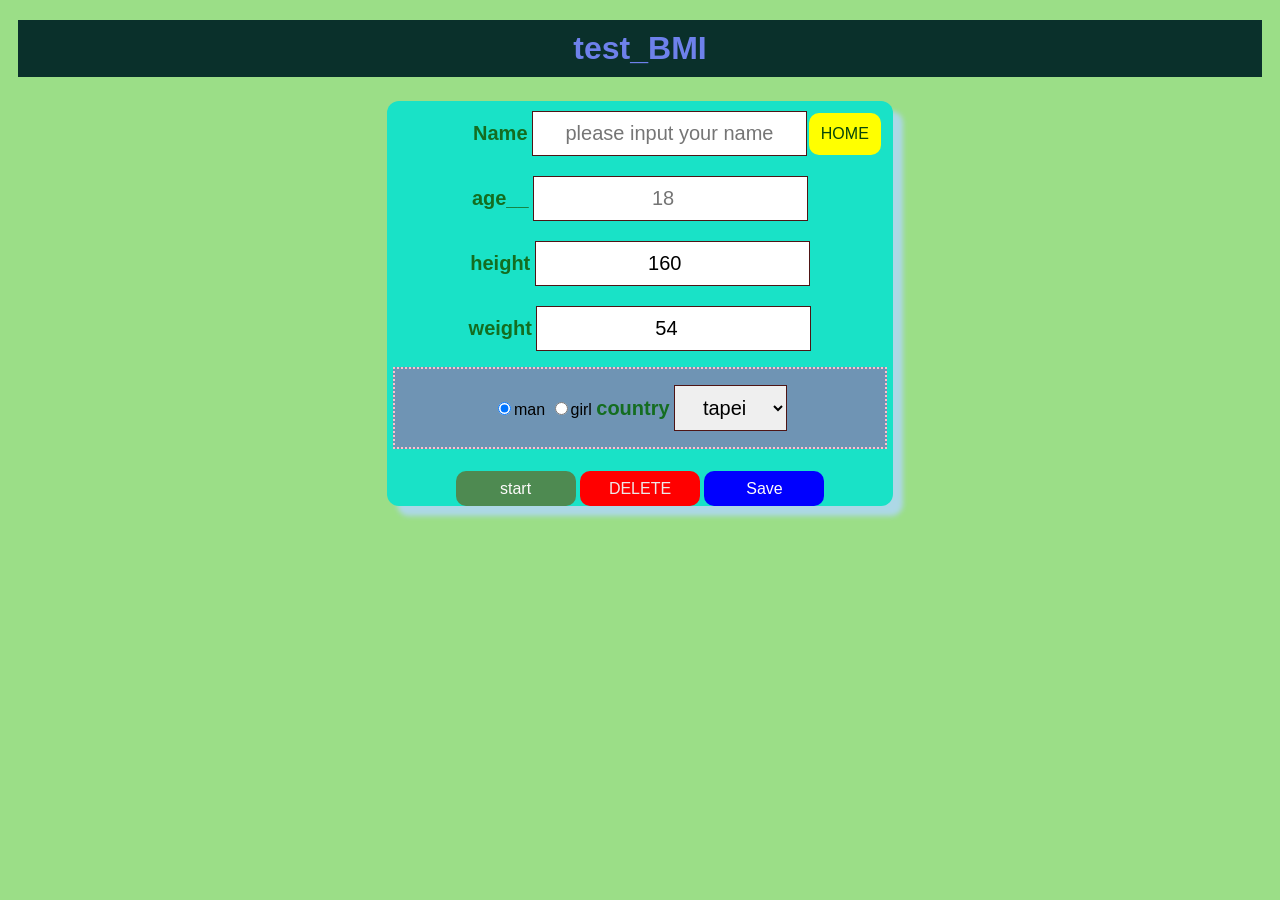
<file: index.html>
<!DOCTYPE html>
<html lang="zh-Hant">

<head>
    <meta charset="UTF-8">
    <meta name="viewport" content="width=device-width, initial-scale=1.0">
    <title>test_BMI</title>

    <link rel="stylesheet" href="css/style.css">
    <link rel="stylesheet" href="css/bmi.css">
    <style>

    </style>
    <script src="js/bmi.js"></script>
</head>

<body>
    <h1 style="background-color: rgb(10, 48, 43);">test_BMI</h1>

    <div id="record">

    </div>

    <form action="">
        <label for="usernames">Name</label>
        <input id="username" name="username" type="text" placeholder="please input your name">
        <br>
        <label for="age">age__</label>
        <input id="age" name="age" type="number" placeholder="18">
        <br>
        <label for="height">height</label>
        <input id="height" name="height" type="number" step="0.1" value="160">
        <br>
        <label for="weight">weight</label>
        <input id="weight" name="weight" type="number" step="0.1" value="54">
        <br>
        <div class="inp">
            <input type="radio" name="sex" id="male" checked value="man">man
            <input type="radio" name="sex" id="female" value="girl">girl






            <label for="county">country</label>
            <select name="county" id="county">
                <option value="tapei">tapei</option>
                <option value="japan">japan</option>
                <option value="vietnam">vietnam</option>
                <option value="usa">usa</option>
                <option value="china">china</option>
            </select>

        </div>

        <button type="button" onclick="calc()">start</button>
        <button type="button" id="del" style="background-color: red; color: rgb(238, 232, 232);">DELETE</button>
        <button type="button" style="background-color: blue;" onclick="save()">Save</button>
        <a href="index.html">HOME</a>


    </form>

    <div id="info">

    </div>


    <div id="result" hidden="true">
        BMI:<span class="bmi">

        </span>
        <p class="comment">
            健康
        </p>

    </div>


    <div id="tableRecord">


    </div>






    <script>

        const nameEl = document.querySelector("#username");
        const ageEl = document.querySelector("#age");
        const heightEl = document.querySelector("#height");
        const weightEl = document.querySelector("#weight");
        const countyEl = document.querySelector("#county");
        const sexEl = document.querySelector("input[name='sex']:checked");
        const delEl = document.querySelector("#del")
        //console.log(sexEl, sexEl.value, nameEl, nameEl.value, ageEl, ageEl.value, heightEl, heightEl.value, weightEl, weightEl.value, countyEl, countyEl.value);
        //console.log(delEl);

        function save() {
            let datas = JSON.parse(localStorage.getItem("datas"));
            console.log(datas);

            if (datas == null || datas.length == 0) {
                alert("No any data");
                return;
            }

            let jsonStr = JSON.stringify(datas, null, 2);
            console.log(jsonStr);

            const blobData = new Blob([jsonStr], { type: "application/json" });
            console.log(blobData);
            const url = URL.createObjectURL(blobData);
            console.log(url);

            const a = document.createElement("a");
            a.href = url;
            a.download = "record.json";
            document.body.appendChild(a);
            //a.text = "download"
            a.click();
            document.body.removeChild(a);
            URL.revokeObjectURL(url);


        }



        delEl.addEventListener("click", function () {

            if (!confirm("are you sure all del ?")) {
                return;
            }

            localStorage.removeItem("record")
            localStorage.removeItem("#tableRecord")
            //window.location.href = "";
            avg = 0;
            data.total = 0;
            data.count = 0;
            document.querySelector("#record").innerHTML = `Many ${data.count} avg ${avg}`;

            datas = [];

            document.querySelector("#tableRecord").innerHTML = "";



        });



        let data = {
            total: 0,
            count: 0



        }

        let datas = JSON.parse(localStorage.getItem("datas")) || [];

        record = JSON.parse(localStorage.getItem("record"));


        if (record) {
            data = record;
            let avg = (data.total / data.count).toFixed(1)
            document.querySelector("#record").innerHTML = `Many ${data.count} avg ${avg}`
        }


        if (datas.length > 0) {
            rendertable(datas);
        }


        function addRow(data) {
            return `
            <tr>
                <td>${data.name}</td>
                <td>${data.county}</td>
                <td>${data.age}</td>
                <td>${data.sex}</td>
                <td>${data.height}</td>
                <td>${data.weight}</td>
                <td>${data.bmi}</td>
            </tr>
            `
        }

        function rendertable(datas) {
            tableData = "";

            for (let i = 0; i < datas.length; i++) {
                console.log(i + 1, datas[i]);

                tableData += addRow(datas[i]);
            }




            let tableHtml = `
                <table border="1px">
                    <thead>
                        <tr>
                            <th>name</th>
                            <th>county</th>
                            <th>age</th>
                            <th>sex</th>
                            <th>height</th>
                            <th>weight</th>
                            <th>BMI</th>

                        </tr>
                    </thead>
                    <tbody>
                    ${tableData}

                    </tbody>

                </table>
            `


            console.log(tableData);

            document.querySelector("#tableRecord").innerHTML = tableHtml

        }









        function calc() {
            let height = heightEl.value;
            let weight = weightEl.value;

            if (height <= 0 || weight <= 0) {
                alert("please input number ")
                return;
            }

            document.querySelector("#result").hidden = false;


            let bmi = get_BMI(height, weight);
            let result = getComment(bmi);
            console.log(bmi, result[0], result[1]);




            const bmiEl = document.querySelector(".bmi")
            bmiEl.innerText = bmi;
            bmiEl.style.color = result[1]

            document.querySelector(".comment").innerText = result[0]
            document.querySelector(".comment").style.color = result[1]

            let sexEl = document.querySelector("input[name='sex']:checked");
            let userinfo = `${nameEl.value} age:${age.value} county:${countyEl.value} sex:${sexEl.value}`

            document.querySelector("#info").innerHTML = `<h1>${nameEl.value} age:${age.value} county:${countyEl.value} sex:${sexEl.value}</h1>`




            data['total'] += Number(bmi);
            data.count += 1
            let avg = (data.total / data.count).toFixed(1)
            console.log(data);

            document.querySelector("#record").innerHTML = `Many ${data.count} avg ${avg}`


            localStorage.setItem("record", JSON.stringify(data))
            localStorage.setItem("bmi", bmi)


            let person = {
                name: nameEl.value,
                age: ageEl.value,
                height: weight,
                weight: weight,
                bmi: bmi,
                sex: sexEl.value,
                county: countyEl.value
            }

            datas.push(person);
            //console.log((datas));

            localStorage.setItem("datas", JSON.stringify(datas));

            rendertable(datas);

        }











    </script>


</body>

</html>
</file>
<file: css/style.css>
body{
            
    background-color: rgb(155, 222, 135);
    font-family: Arial, Helvetica, sans-serif;
    text-align: center;
}
.title{
    color: rgb(153, 165, 42);
    background-color:darkmagenta;
    font-family: 'Franklin Gothic Medium', 'Arial Narrow', Arial, sans-serif;
    /*1rem==16px*/
    font-size: 2rem;
    display: inline-block;
    width: 600px;
    margin: 10px ;
    padding: 10px;
    border: 1px solid red;
    border-radius: 10px;
    
}
.main_title{
    text-align: center;
    color: rgb(0, 217, 255);
    background-color: bisque;
    font-size: 3rem;
    padding: 10px;
    border: 1px solid rgb(59, 226, 17);
    border-radius: 100px;
}

@media screen and (max-width:600px) {

    form{
        width : 80%

    }
    
    
}
</file>
<file: css/bmi.css>
h1 {
    margin: 10px;
    padding: 10px;
    text-align: center;
    color: #6e81eb;
    margin-top: 20px;
}

form {
    position: relative;
    width: 40%;
    background-color: #19e2c7;
    text-align: center;
    margin: 24px auto;
    border-radius: 12px;
    box-shadow: 10px 10px 5px lightblue;

}

label {
    margin-bottom: 8px;
    font-weight: bold;
    color: #146d20;
    font-size: 20px;
}

input[type="text"],
input[type="number"],

select {
    padding: 10px;
    margin: 10px 0px;
    border: 1px solid #4e1515;
    font-size: 20px;
    text-align: center;

}

.inp {
    background-color: rgb(111, 148, 180);
    padding: 6px;
    border: 2px dotted pink;
    margin: 6px;

}


button {
    margin-top: 1rem;
    width: 120px;
    height: 35px;
    background-color: #4e8a51;
    color: rgb(253, 251, 251);
    border: none;
    font-size: 16px;
    border-radius: 10px;
}

button:hover {
    background-color: #4e1515;
    cursor: pointer;
}


a {
    position: absolute;

    text-align: center;
    border-radius: 10px;
    background-color: yellow;
    text-decoration: none;
    color: #08470a;
    font-size: 16px;
    padding: 12px;

    right: 12px;
    top: 12px;

}

a:hover {
    color: rgb(20, 22, 8);
    background-color: red;
    cursor: pointer;

}


#result {
    font-size: 1.5rem;
    font-weight: bold;
    background-color: #2cada3;
    border-radius: 10px;
}

.comment {
    font-size: 1.5rem;

}

#info {
    font-size: 1rem;
    font-weight: bold;
    color: #08470a;
    background-color: #b2d8c2;
    border-radius: 10px;

}

#record {
    font-size: 32px;
    margin-top: 24px;
}

table {
    background-color: rgb(220, 255, 243);
    margin: 0 auto;
    width: 600px;
    font-family: 'Courier New', Courier, monospace;
    border-collapse: collapse;
}

@media screen and (max-width:600px) {

    form {
        width: 80%
    }

    table {
        width: 400px;
    }
}
</file>
